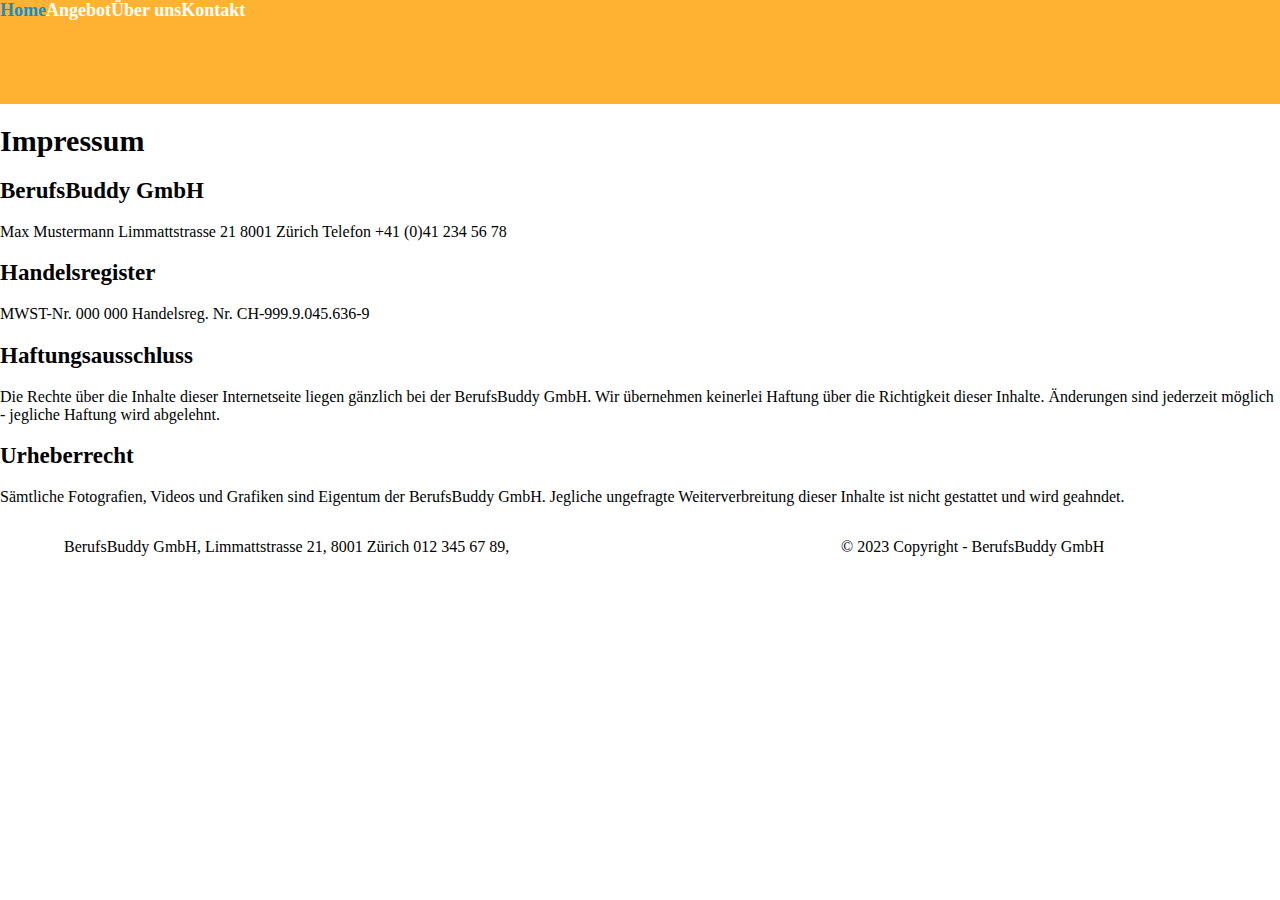
<file: sites/impressum.html>
<!DOCTYPE html>
<html lang="de">
<head>
    <meta charset="UTF-8">
    <meta name="viewport" content="width=device-width, initial-scale=1.0">
    <title>Impressum BerufsBuddy</title>
    <link rel="stylesheet" href="../css/style.css">
</head>
<body>
<header>
    <nav>
        <a href="../index.html">Home</a>
        <a href="Angebot.html">Angebot</a>
        <a href="Ueber_uns.html">Über uns</a>
        <a href="Kontakt.html">Kontakt</a>
    </nav>
</header>
<main>
    <article>
        <h1>Impressum</h1>
        <h2>BerufsBuddy GmbH</h2>
        <p> Max Mustermann
            Limmattstrasse 21
            8001 Zürich
            
            Telefon +41 (0)41 234 56 78
            <a href="mailto:hello@berufsbuddy.ch">hello@berufsbuddy.ch</a>
        </p>
        <h2>Handelsregister</h2>  
        <p>MWST-Nr. 000 000
           Handelsreg. Nr. CH-999.9.045.636-9
        </p>
        <h2>Haftungsausschluss</h2>
        <p>Die Rechte über die Inhalte dieser Internetseite liegen gänzlich bei der BerufsBuddy GmbH.
           Wir übernehmen keinerlei Haftung über die Richtigkeit dieser Inhalte. Änderungen sind jederzeit möglich - jegliche Haftung wird abgelehnt. 
        </p>
        <h2>Urheberrecht</h2>
        <p>Sämtliche Fotografien, Videos und Grafiken sind Eigentum der BerufsBuddy GmbH.
           Jegliche ungefragte Weiterverbreitung dieser Inhalte ist nicht gestattet und wird geahndet.
        </p>
    </article>
</main>
    
</body>
<footer>
    <p>BerufsBuddy GmbH, Limmattstrasse 21, 8001 Zürich
        012 345 67 89, <a href="mailto:hello@berufsbuddy.ch">hello@berufsbuddy.ch</a></p>
    <a href="Kontakt.html">Kontakt</a>
    <a href="impressum.html">AGBs</a>
    <a href="impressum.html">Impressum</a>
    <p>© 2023 Copyright - BerufsBuddy GmbH</p>
    <a href="http://tiktok.com" target="_blank"><img src="../img/001-tiktok.png" alt="BerufsBuddy TikTok"></a>
    <a href="http://instagram.com" target="_blank"><img src="../img/002-instagram.png" alt="BerufsBuddy Instagram"></a>
    <a href="http://linkedin.com" target="_blank"><img src="../img/003-linkedin.png" alt="BerufsBuddy LinkedIn"></a>
</footer>
</html>
</file>
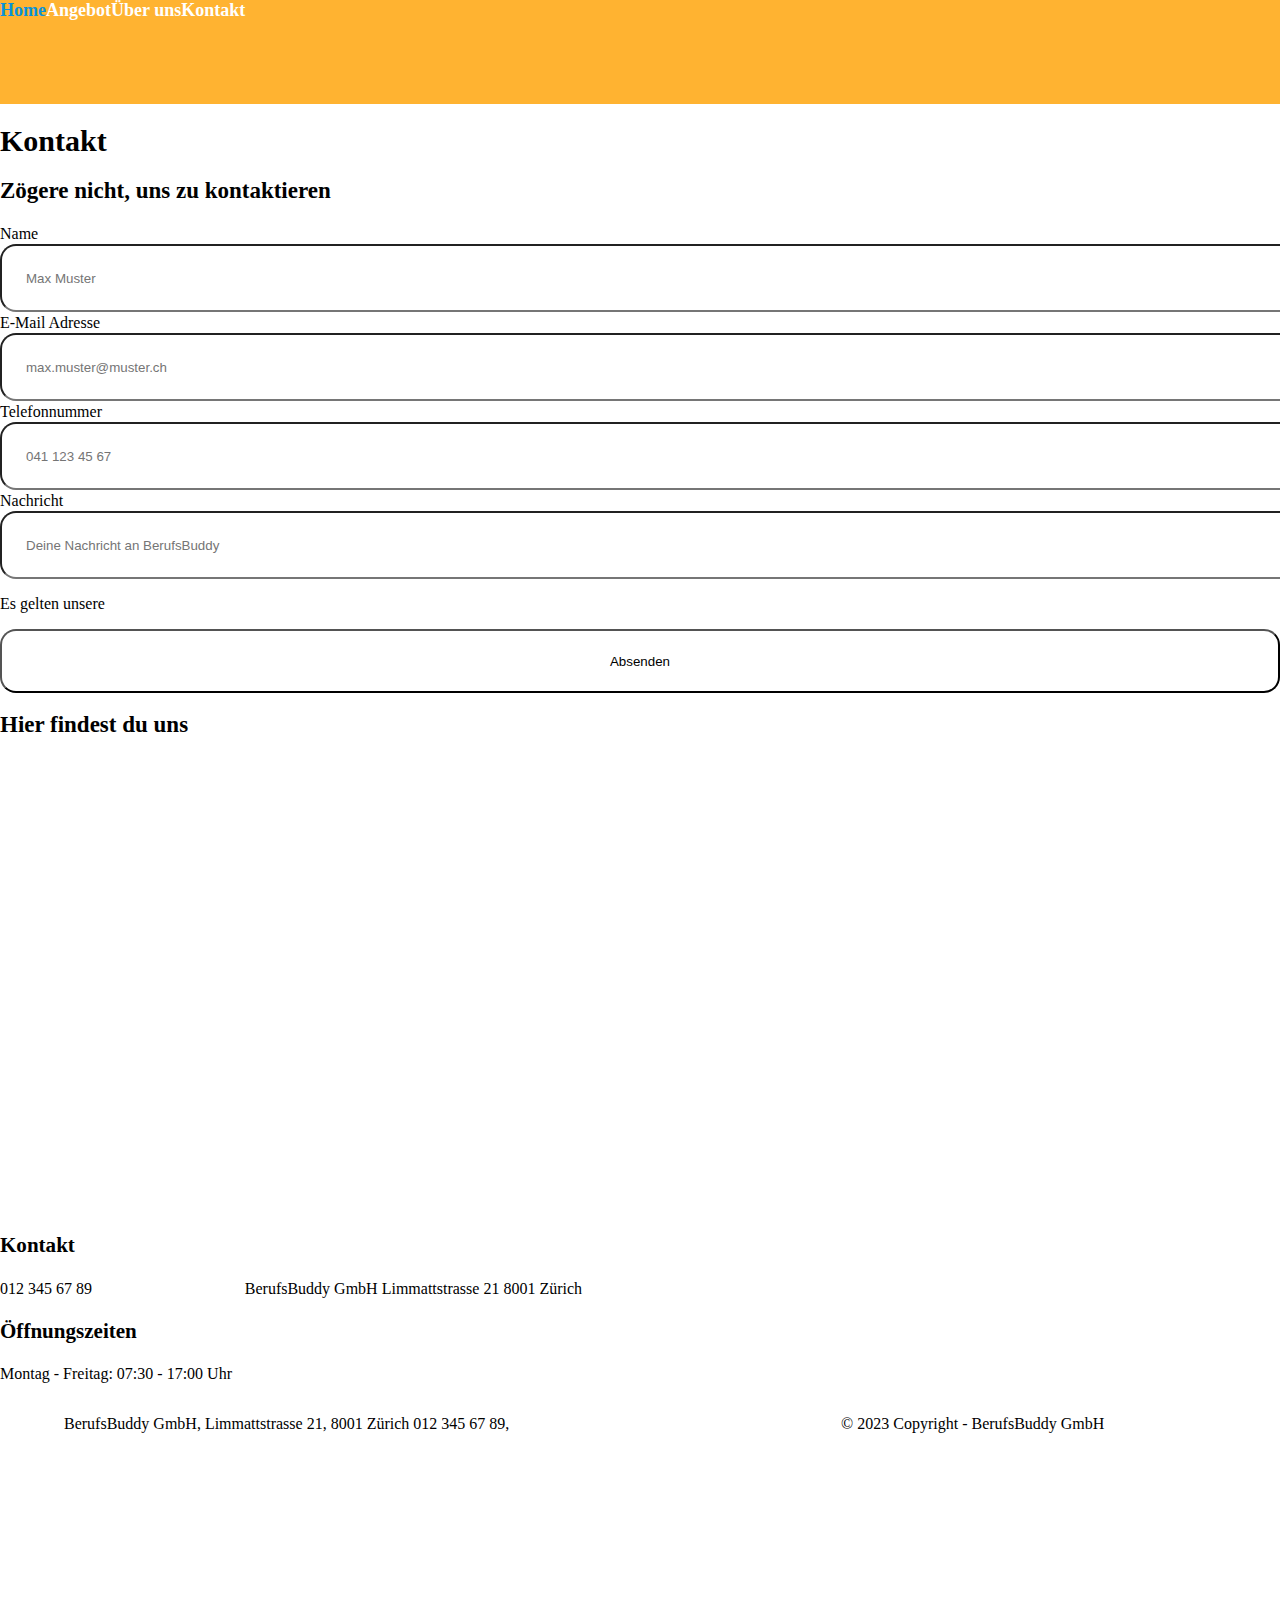
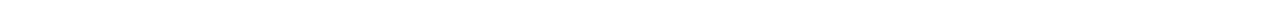
<file: sites/Kontakt.html>
<!DOCTYPE html>
<html lang="de">
<head>
    <meta charset="UTF-8">
    <meta name="viewport" content="width=device-width, initial-scale=1.0">
    <title>Kontakt BerufsBuddy</title>
    <link rel="stylesheet" href="../css/style.css">
</head>
<body>
<header>
    <nav>
        <a href="../index.html">Home</a>
        <a href="Angebot.html">Angebot</a>
        <a href="Ueber_uns.html">Über uns</a>
        <a href="Kontakt.html">Kontakt</a>
    </nav>
</header>
<main>
    <article>   
        <h1>Kontakt</h1>
        <h2>Zögere nicht, uns zu kontaktieren</h2>
        <form action="/action_page.php">
            <label for="name">Name</label>
            <input type="text" id="name" placeholder="Max Muster" required>
            <label for="email">E-Mail Adresse</label>
            <input type="email" id="email" placeholder="max.muster@muster.ch" required>
            <label for="tel">Telefonnummer</label>
            <input type="text" id="tel" placeholder="041 123 45 67">
            <label for="nachricht">Nachricht</label>
            <input type="text" id="nachricht" placeholder="Deine Nachricht an BerufsBuddy" required>
            <p>Es gelten unsere <a href="impressum.html">AGBs</a></p>
            <input type="submit" value="Absenden">
          </form>
    </article>
    <article>
        <h2>Hier findest du uns</h2>
        <iframe src="https://www.google.com/maps/embed?pb=!1m18!1m12!1m3!1d2701.612998533262!2d8.534321375008421!3d47.3804713035674!2m3!1f0!2f0!3f0!3m2!1i1024!2i768!4f13.1!3m3!1m2!1s0x47900a0e94be043d%3A0xc71552d5ad2fac54!2sLimmatstrasse%2021%2C%208005%20Z%C3%BCrich!5e0!3m2!1sde!2sch!4v1701166079479!5m2!1sde!2sch" width="80%" height="450" style="border:0;" allowfullscreen="" loading="lazy" referrerpolicy="no-referrer-when-downgrade"></iframe>
    </article>
    <article>
        <h3>Kontakt</h3>
        <p>012 345 67 89
           <a href="mailto:hello@berufsbuddy.ch">hello@berufsbuddy.ch</a>
           BerufsBuddy GmbH
           Limmattstrasse 21
           8001 Zürich
        </p>
        <h3>Öffnungszeiten</h3>
        <p>Montag - Freitag: 07:30 - 17:00 Uhr</p>
    </article>
</main>   
</body>
<footer>
    <p>BerufsBuddy GmbH, Limmattstrasse 21, 8001 Zürich
        012 345 67 89, <a href="mailto:hello@berufsbuddy.ch">hello@berufsbuddy.ch</a></p>
    <a href="Kontakt.html">Kontakt</a>
    <a href="impressum.html">AGBs</a>
    <a href="impressum.html">Impressum</a>
    <p>© 2023 Copyright - BerufsBuddy GmbH</p>
    <a href="http://tiktok.com" target="_blank"><img src="../img/001-tiktok.png" alt="BerufsBuddy TikTok"></a>
    <a href="http://instagram.com" target="_blank"><img src="../img/002-instagram.png" alt="BerufsBuddy Instagram"></a>
    <a href="http://linkedin.com" target="_blank"><img src="../img/003-linkedin.png" alt="BerufsBuddy LinkedIn"></a>
</footer>
</html>
</file>
<file: css/style.css>
body {
        font-family: 'M PLUS Rounded 1c';
        font-size: 18px;
        text-decoration: none;
        margin: 0px;
    }

    header {
        height: 104px;
        background-color: #FFB331;
        font-weight: bold;
        color: white;
    }

    nav {
        display: flex;
        flex-direction: row;
        flex-wrap: nowrap;
        height: 100%;
        text-align: center;
    }

    .logo {
        width: 20%;
        padding: 0% 5%;
        margin-left: 20%;
        text-align: center;
    }

    .logo img {
        width: 100%;
    }

    .nav_point {
        list-style-type: none;
        text-decoration: none;
        color: white;
    }

    .center {
        margin: auto;
    }

    button {
        width: 220px;
        height: 51px;
        color: white;
        border-radius: 30px;
        font-weight: 800;
        display: inline-block;
        position: relative;
        z-index: 1;
        border: 0px;
        margin: 24px 0;
    }

    button:hover {
        background-color: #FE7740;
    }

    .purple {
        background-color: #7252A5;
    }

    .blue {
        background-color: #0992DA;
    }

    .beige {
        background-color: #EEE8DC;
    }

    .yellow {
        background-color: #FFB331;
    }

    .orange {
        background-color: #FE7740;
    }

    button:before {
        content: '';
        position: absolute;
        display: block;
        top: 5px;
        bottom: -5px;
        left: -5px;
        right: 5px;
        z-index: -1;
        border: 2px solid rgba(0, 0, 0, 0.8);
        border-radius: 30px;
    }

    .top {
        display: flex;
        flex-direction: row;
        flex-wrap: wrap;
        text-align: left;
        padding: 0 20%;
    }

    .top2 {
        display: flex;
        flex-direction: row;
        flex-wrap: wrap;
        text-align: left;
        padding: 0 10%;
    }

    .top_fix_height {
        height: 257px;
    }

    .top_info {
        width: 50%;
        color: white;
        padding: 24px 0;
    }

    .center_between_images {
        display: flex;
        align-items: center;
    }

    .tamda {
        width: 35px;
    }

    .tada_einzug {
        margin-left: -35px;
    }

    .people {
        width: 33%;
        margin-right: 2%;
        height: auto;
        position: relative;
        display: flex;
        justify-content: center;
        align-items: center;
    }

    .people img {
        max-width: 100%;
        max-height: 100%;
        position: absolute;
        bottom: 0;
    }

    .mobile {
        width: 25%;
        height: auto;
        position: relative;
        display: flex;
        justify-content: center;
        align-items: center;
    }

    .mobile img {
        max-width: 100%;
        max-height: 100%;
        position: absolute;
        bottom: 0;
    }

    .infobox {
        display: flex;
        flex-direction: row;
        flex-wrap: wrap;
        text-align: left;
        padding: 0 20%;
    }

    .infobox_info {
        width: 100%;
        color: black;
        padding: 24px 0;
    }


    .users {
        display: flex;
        flex-direction: row;
        flex-wrap: wrap;
        text-align: left;
        padding: 24px 0;
    }

    .user_quote {
        width: 21%;
        color: black;
        padding: 24px;
        margin: 0 1%;
        border-radius: 15px;
        text-align: center;
        display: inline-block;
        position: relative;
        z-index: 1;
        border: 0px;
    }

    .none {
        display: none;
    }

    .fade {
        -webkit-animation-name: fade;
        -webkit-animation-duration: 1.5s;
        animation-name: fade;
        animation-duration: 1.5s;
    }

    .user_quote img {
        max-width: 100%;
        max-height: 100px;
    }

    .user_quote:before {
        content: '';
        position: absolute;
        display: block;
        top: 5px;
        bottom: -5px;
        left: -5px;
        right: 5px;
        z-index: -1;
        border: 2px solid rgba(0, 0, 0, 0.8);
        border-radius: 30px;
    }


    .user_quote_margin {
        width: 20%;
        height: auto;
        position: relative;
        display: flex;
        justify-content: center;
        align-items: center;
    }



    .user_quote_margin img {
        max-width: 100%;
        max-height: 80%;
        position: absolute;
        top: 50%;
        transform: translateY(-50%);
    }



    .purple_underline {
        width: 320px;
        height: 35px;
        margin-top: -15px;
    }

    footer {
        display: flex;
        flex-direction: row;
        flex-wrap: wrap;
        text-align: left;
        padding: 0 5%;
    }

    .adress {
        width: 55%;
        color: white;
        padding: 24px 0;
    }

    .social_media {
        width: 15%;
        color: white;
        padding: 24px 0;
    }

    .social_media img {
        width: 50px;
    }

    .social_media img:hover {
        background-color: #FE7740;
        border-radius: 30px;
    }

    .app_show {
        width: 34%;
        color: white;
        padding: 24px;
        margin: 0 4% 0 0;
        border-radius: 15px;
        text-align: center;
        display: inline-block;
        position: relative;
        z-index: 1;
        border: 0px;
        margin-bottom: 16px;
    }

    .app_show img {
        max-width: 100%;
        max-height: 300px;
    }

    .app_show:before {
        content: '';
        position: absolute;
        display: block;
        top: 5px;
        bottom: -5px;
        left: -5px;
        right: 5px;
        z-index: -1;
        border: 2px solid rgba(0, 0, 0, 0.8);
        border-radius: 30px;
    }

    .store {
        display: flex;
        flex-direction: row;
        flex-wrap: wrap;
        text-align: left;
        padding: 0 20%;
    }

    .store_text {
        width: 100%;
        color: black;
        padding: 24px 0;
        text-align: center;
    }

    .store_logo {
        width: 50%;
        color: white;
        padding: 24px 0;
        text-align: center;
    }

    .store_logo img {
        width: 250px;
    }

    .prices {
        display: flex;
        flex-direction: row;
        flex-wrap: wrap;
    }

    .price_variants {
        width: 40%;
        color: white;
        padding: 24px;
        margin: 0 1% 24px 1%;
        border-radius: 15px;
        text-align: center;
        display: inline-block;
        position: relative;
        z-index: 1;
        border: 0px;
    }

    .price_variants img {
        max-width: 100%;
        max-height: 100px;
    }

    .price_variants:before {
        content: '';
        position: absolute;
        display: block;
        top: 5px;
        bottom: -5px;
        left: -5px;
        right: 5px;
        z-index: -1;
        border: 2px solid rgba(0, 0, 0, 0.8);
        border-radius: 30px;
    }

    .contact {
        padding: 0px 50px;
        width: 50%;
        margin-left: 25%;
    }

    .team {
        width: 60%;
        height: auto;
        position: relative;
    }

    .team img {
        max-height: 100%;
        position: absolute;
        bottom: 0;
        z-index: 1;
    }


    .team_show {
        width: 40%;
        height: 230px;
        color: white;
        margin: 24px 1%;
        border-radius: 70px;
        text-align: center;
        display: inline-block;
        position: relative;
        z-index: 1;
        border: 0px;
        margin-bottom: 16px;
        margin-right: 50px;
        float: left;

    }

    .team_show img {
        max-width: 100%;
        max-height: 120%;
        position: absolute;
        left: 0;
        bottom: 0;
    }

    .team_show:before {
        content: '';
        position: absolute;
        display: block;
        top: 5px;
        bottom: -5px;
        left: -5px;
        right: 5px;
        z-index: -1;
        border: 2px solid rgba(0, 0, 0, 0.8);
        border-radius: 70px;
    }

    .team_text {
        float: left;
        width: 47%;
        margin-bottom: 48px;
    }

    .values {
        text-align: center;
        width: 100%;
        display: flex;
        flex-direction: column;
        flex-wrap: nowrap;
    }

    .values img {
        width: 100px;
    }

    .friends {
        width: 27%;
        height: 83px;
        padding: 2%;
        margin-right: 2%;
        margin-bottom: 24px;
        border-radius: 30px;
        background-color: #FFF;
        position: relative;

    }

    .friends img {
        max-height: 100%;
        max-width: 86%;
        position: absolute;
        top: 50%;
        transform: translateY(-50%);
    }

    .friends_overall {
        display: flex;
        flex-direction: row;
        flex-wrap: wrap;
    }

    h1 {
        font-size: 30px;
        font-weight: bold;
    }

    h2 {
        font-size: 23px;
    }


    p {
        font-size: 16px;
    }


    a {
        text-decoration: none;
        color: white;
    }

    a:hover {
        color: #0992DA;
    }

    .active {
        text-decoration: underline;
        text-underline-offset: 8px;
    }

    li {
        text-align: left;
        font-size: 16px;
    }

    label {
        font-size: 16px;
    }

    input:not(.submit),
    textarea {
        display: flex;
        width: 100%;
        height: 64px;
        padding: 0px 24px;
        align-items: center;
        border-radius: 16px;
        background-color: #FFF;

    }

    .border_orange {
        border: 2px solid #FE7740;
    }

    .submit {
        width: 220px;
        height: 51px;
        color: white;
        border-radius: 30px;
        font-weight: 800;
        display: inline-block;
        position: relative;
        z-index: 1;
        border: 0px;
    }


    .submit:before {
        content: '';
        position: absolute;
        display: block;
        top: 5px;
        bottom: -5px;
        left: -5px;
        right: 5px;
        z-index: -1;
        border: 2px solid rgba(0, 0, 0, 0.8);
        border-radius: 30px;
    }

    .prev,
    .next {
        cursor: pointer;
        position: absolute;
        padding: 16px;
        color: #0992DA;
        font-weight: bold;
        font-size: 30px;
        z-index: 1;
    }

    .prev:hover,
    .next:hover {
        color: #FE7740;
    }


    .prev {
        left: 0;
    }

    .next {
        right: 0;
    }

    video {
        cursor: pointer;
    }



    @media screen and (max-width: 900px) {

        #nav_download {
            display: none;

        }

        .mobile_none {
            display: none;
        }

        .top_info {
            width: 100%;
        }

        h1 {
            text-align: center;
        }

        .user_quote {
            width: 90%;
            margin: 0 5% 24px 5%;
        }

        footer {
            text-align: center;
        }

        .adress {
            width: 100%;
        }

        .social_media {
            width: 33%;
        }

        .people,
        .mobile {
            width: 49%;
        }

        .app_show {
            width: 86%;
        }

        .purple_underline {
            width: 100%;
        }

        .store_logo {
            width: 100%;
        }

        .price_variants {
            width: 84%;
        }

        .contact {
            margin: 0;
        }

        .team {
            width: 100%;
        }

        .team img {
            max-width: 100%;
        }

        .top2:has(.team) {
            padding: 0;
        }

        button,
        .contact {
            width: 100%;
        }

        .team_show {
            width: 80%;
        }

        .team_text {
            width: 94%;
        }

        .google_maps,
        video {
            width: 140%;
            margin: 0 -20%;
        }


    }
</file>
